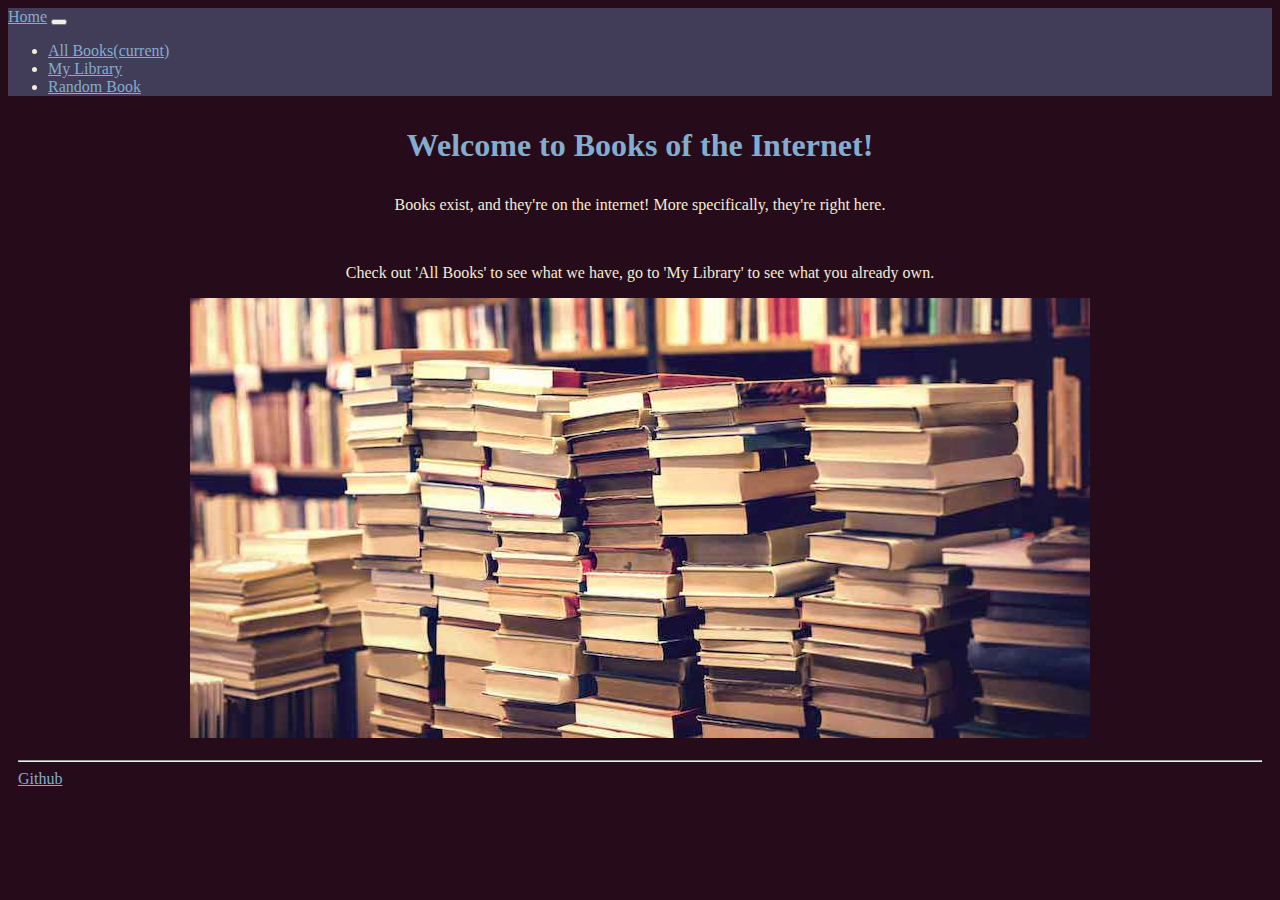
<file: index.html>
<!DOCTYPE html>
<html lang="en" dir="ltr">
<head>
  <meta charset="utf-8">
  <link rel="stylesheet" href="https://stackpath.bootstrapcdn.com/bootstrap/4.1.3/css/bootstrap.min.css" integrity="sha384-MCw98/SFnGE8fJT3GXwEOngsV7Zt27NXFoaoApmYm81iuXoPkFOJwJ8ERdknLPMO" crossorigin="anonymous">
  <link rel="stylesheet" href="/master.css">

  <title>Books of the Internet</title>
</head>
<body>
  <script src="https://code.jquery.com/jquery-3.3.1.slim.min.js" integrity="sha384-q8i/X+965DzO0rT7abK41JStQIAqVgRVzpbzo5smXKp4YfRvH+8abtTE1Pi6jizo" crossorigin="anonymous"></script>
  <script src="https://cdnjs.cloudflare.com/ajax/libs/popper.js/1.14.3/umd/popper.min.js" integrity="sha384-ZMP7rVo3mIykV+2+9J3UJ46jBk0WLaUAdn689aCwoqbBJiSnjAK/l8WvCWPIPm49" crossorigin="anonymous"></script>
  <script src="https://stackpath.bootstrapcdn.com/bootstrap/4.1.3/js/bootstrap.min.js" integrity="sha384-ChfqqxuZUCnJSK3+MXmPNIyE6ZbWh2IMqE241rYiqJxyMiZ6OW/JmZQ5stwEULTy" crossorigin="anonymous"></script>

  <nav class="navbar navbar-expand-lg navbar-dark bg-dark">
    <a class="navbar-brand" href="index.html">Home</a>
    <button class="navbar-toggler" type="button" data-toggle="collapse" data-target="#navbarNavDropdown" aria-controls="navbarNavDropdown" aria-expanded="false" aria-label="Toggle navigation">
      <span class="navbar-toggler-icon"></span>
    </button>
    <div class="collapse navbar-collapse" id="navbarNavDropdown">
      <ul class="navbar-nav">
        <li class="nav-item">
          <a class="nav-link" href="all.html">All Books<span class="sr-only">(current)</span></a>
        </li>
        <li class="nav-item">
          <a class="nav-link" href="library.html">My Library</a>
        </li>
        <li class="nav-item">
          <a class="nav-link" href="random.html">Random Book</a>
        </li>
      </ul>
    </div>
  </nav>
  <span class="center">
    <h1>Welcome to Books of the Internet!</h1>
    <p>Books exist, and they're on the internet! More specifically, they're right here.</p>
    <br>
    <p>Check out 'All Books' to see what we have, go to 'My Library' to see what you already own.</p>
    <img src="books.jpg" alt="">
  </span>
</body>
<footer>
  <hr>
  <a href="https://github.com/Epic-Doughnut/Creative-Project-1">Github</a>
</footer>
</html>
</file>
<file: master.css>
body{
  background-color: #260C1A;
  color: #F4ECD6;
}
h1{
  padding: 10px 10px 10px 10px;

  color: #84ACCE;
}

img{
  max-width: 100%;
}

footer{
  padding: 10px 10px 10px 10px;
}
a{
  color: #84ACCE;
}
hr{
  background-color: #EF959D;
}
.bg-dark{
  background-color: #413C58 !important;
}

.center{
  text-align: center;
  margin:auto;
  display:block;
}
</file>
